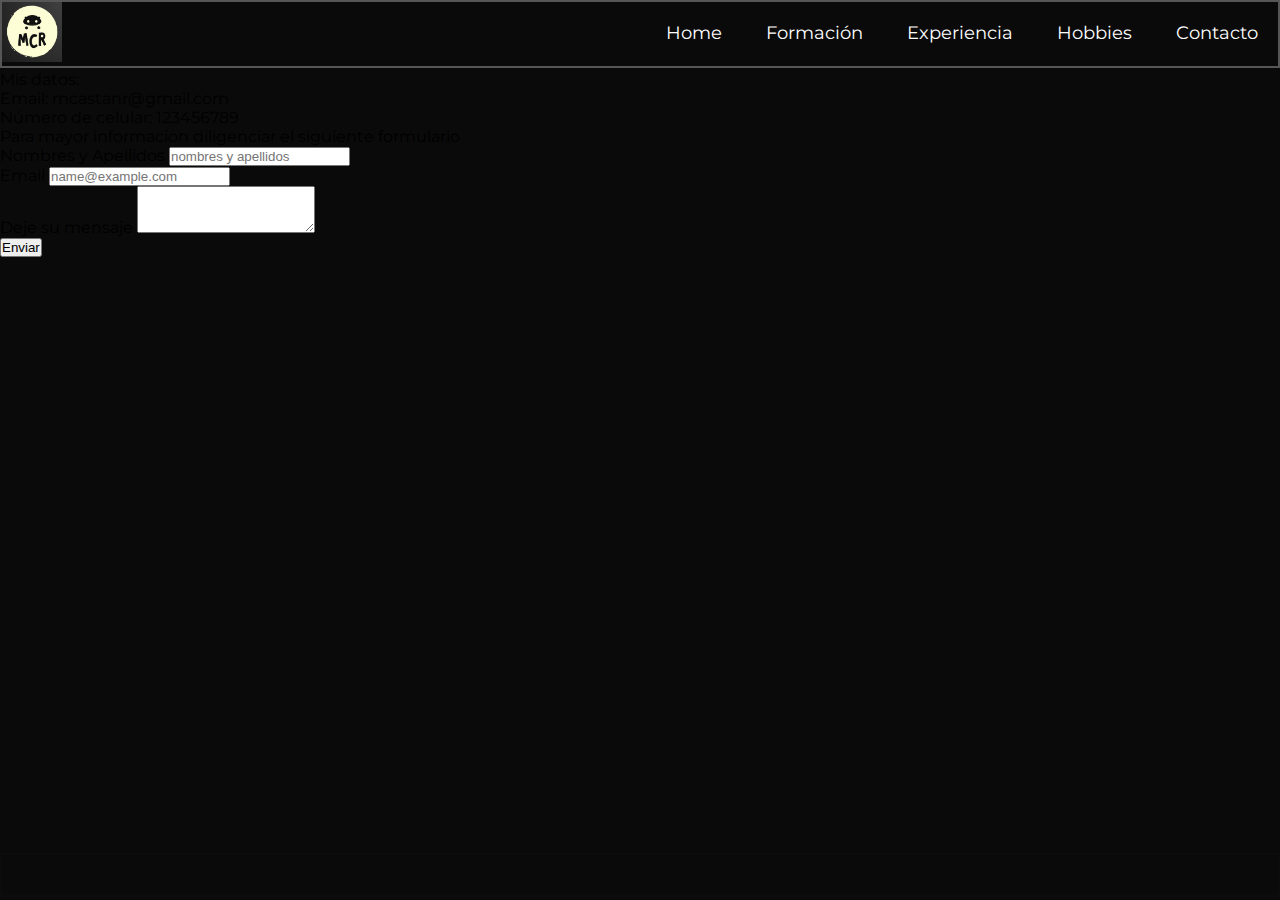
<file: pages/contacto.html>
<!DOCTYPE html>
<html lang="en">
<head>
    <meta charset="UTF-8">
    <meta http-equiv="X-UA-Compatible" content="IE=edge">
    <meta name="viewport" content="width=device-width, initial-scale=1.0">
    <title>Portafolio</title>
    <link rel="stylesheet" href="../css/styles.css" />
    <link rel="stylesheet" href="https://cdnjs.cloudflare.com/ajax/libs/font-awesome/6.1.1/css/all.min.css" integrity="sha512-KfkfwYDsLkIlwQp6LFnl8zNdLGxu9YAA1QvwINks4PhcElQSvqcyVLLD9aMhXd13uQjoXtEKNosOWaZqXgel0g==" crossorigin="anonymous" referrerpolicy="no-referrer" />
    <link
    rel="stylesheet"
    href="https://cdnjs.cloudflare.com/ajax/libs/animate.css/4.1.1/animate.min.css"
  />
  <link href="https://cdn.jsdelivr.net/npm/bootstrap@5.2.0-beta1/dist/css/bootstrap.min.css" rel="stylesheet" integrity="sha384-0evHe/X+R7YkIZDRvuzKMRqM+OrBnVFBL6DOitfPri4tjfHxaWutUpFmBp4vmVor" crossorigin="anonymous">
</head>
<body>
    <header>
        <div>
            <img src="../img/logo.jpg" alt="logo" width="60px"/>
        </div>
    <nav>
        <li>
            <a href="../index.html">
                Home
            </a>
        </li>
        <li>
            <a href="formacion.html">
                Formación
            </a>
        </li>
        <li>
            <a href="experiencia.html">
                Experiencia
            </a>
        </li>

        <li>
            <a href="hobbies.html">
                Hobbies
            </a>
        </li>
        <li>
            <a href="contacto.html">
                Contacto
            </a>
        </li>
    </nav>
    </header>

    <main>
    
        <div class="container mt-1 text-light text-center">
            Mis datos: 
            <br>
            Email: mcastanr@gmail.com
            <br>
            Número de celular: 123456789
          </div>

          <div class="container mt-5 text-light text-center">
            Para mayor informacion diligenciar el siguiente formulario
          </div>

    
    <!--
    <div class="datos">
        <p>
            Email: mcastanr@gmail.com
        <br>
            Número de celular: 123456789
        </p>
    </div>
    -->
    
    <div class="mx-auto mt-5" style="width: 50%;">
        <label for="exampleFormControlInput1" class="form-label text-light">Nombres y Apellidos</label>
        <input type="text" class="form-control" id="exampleFormControlInput1" 
        placeholder="nombres y apellidos">
      </div>
      <div class="mx-auto" style="width: 50%;">
        <label for="exampleFormControlInput1" class="form-label text-light">Email</label>
        <input type="email" class="form-control" id="exampleFormControlInput1" placeholder="name@example.com">
      </div>
      <div class="mx-auto" style="width: 50%;">
        <label for="exampleFormControlTextarea1" class="form-label text-light">Deje su mensaje</label>
        <textarea class="form-control" id="exampleFormControlTextarea1" rows="3"></textarea>
      </div>
      <div class="mx-auto" style="width: 50%;">
      <button type="button" class="mx-auto btn btn-light mx-auto m-3">Enviar</button>
    </div>

<!--
    <form class="formulario">
        <label for="nombre_apellido">Nombre:</label>
        <input type="text" name="nombre_apellido"/>
        <br>
        <label for="email">Email:</label>
        <input type="text" name="email"/>
        <br>
        <textarea name="textarea" rows="10" cols="50">Deje su mensaje aquí</textarea>
        <br>
        <button class="main_btn">Enviar </button>
    </form>
-->
    </main>

 

    <footer>
        <a href = "https://www.instagram.com/castanedariascos"   target="_blank"><i class="fa-brands fa-instagram"></i></a>
        <a href = "https://www.linkedin.com/in/monica-castaneda-riascos-b5663847/"   target="_blank"><i class="fa-brands fa-linkedin-in"></i></a>
        <a href = "https://www.researchgate.net/profile/Monica-Castaneda-2"   target="_blank"><i class="fa-brands fa-researchgate"></i></a>
    </footer>



    <script src="https://cdn.jsdelivr.net/npm/bootstrap@5.2.0-beta1/dist/js/bootstrap.bundle.min.js" integrity="sha384-pprn3073KE6tl6bjs2QrFaJGz5/SUsLqktiwsUTF55Jfv3qYSDhgCecCxMW52nD2" crossorigin="anonymous"></script>
</body>
</html>
</file>
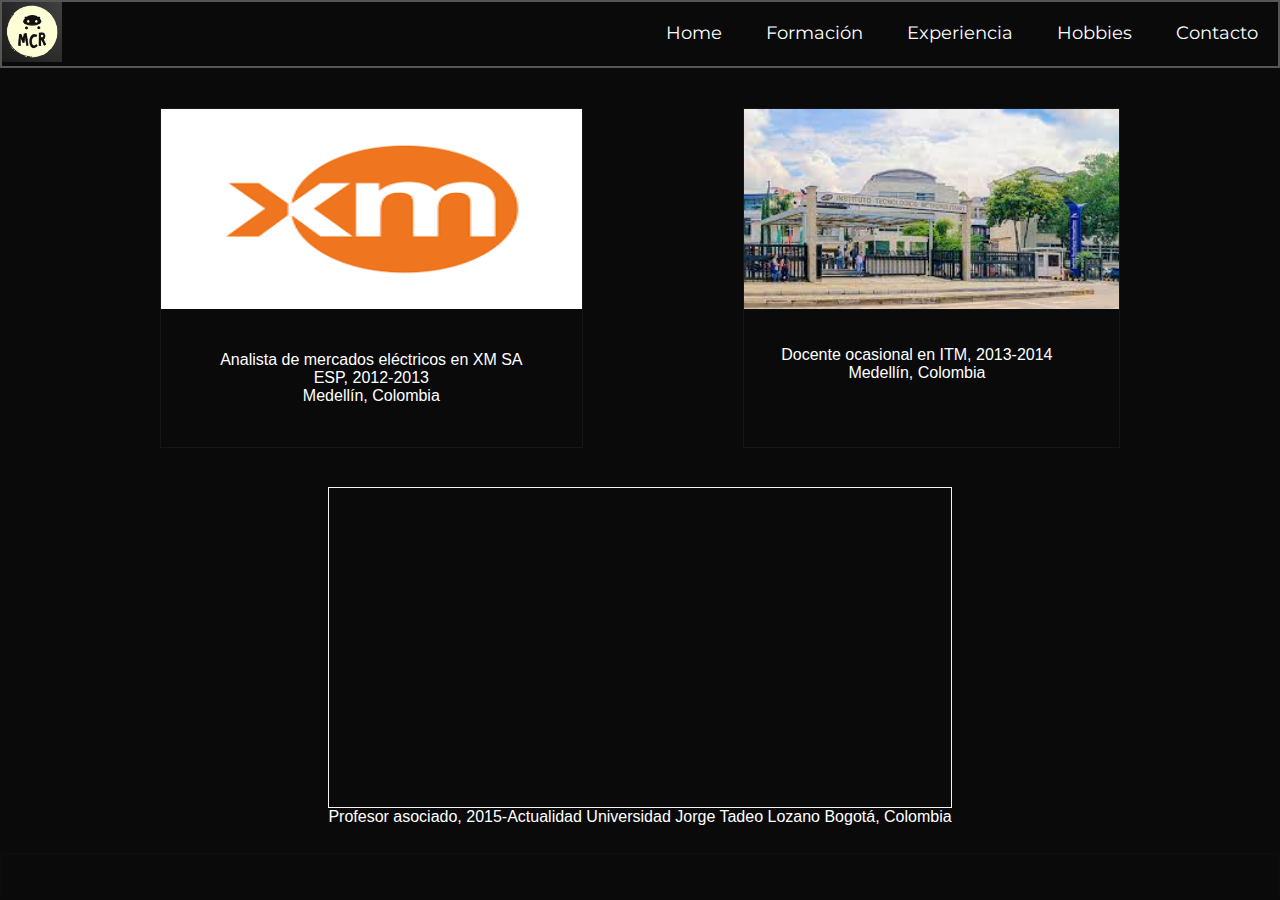
<file: pages/experiencia.html>
<!DOCTYPE html>
<html lang="en">
<head>
    <meta charset="UTF-8">
    <meta http-equiv="X-UA-Compatible" content="IE=edge">
    <meta name="viewport" content="width=device-width, initial-scale=1.0">
    <title>Portafolio</title>
    <link rel="stylesheet" href="../css/styles.css"/>
    <link rel="stylesheet" href="https://cdnjs.cloudflare.com/ajax/libs/font-awesome/6.1.1/css/all.min.css" integrity="sha512-KfkfwYDsLkIlwQp6LFnl8zNdLGxu9YAA1QvwINks4PhcElQSvqcyVLLD9aMhXd13uQjoXtEKNosOWaZqXgel0g==" crossorigin="anonymous" referrerpolicy="no-referrer" />
    <link rel="stylesheet" href="../css/styles2.css">
</head>
<body>
    <header>
        <div>
            <img src="../img/logo.jpg" alt="logo" width="60px"/>
        </div>
        

    <nav>
        <li>
            <a href="../index.html">
                Home
            </a>
        </li>
        <li>
            <a href="formacion.html">
                Formación
            </a>
        </li>
        <li>
            <a href="experiencia.html">
                Experiencia
            </a>
        </li>

        <li>
            <a href="hobbies.html">
                Hobbies
            </a>
        </li>
        <li>
            <a href="contacto.html">
                Contacto
            </a>
        </li>
    </nav>
    </header>

    <main>
    <div class="experiencia1">
        <article>
            <img src="../img/xm.png" />
            <span>
                Analista de mercados eléctricos en XM SA ESP, 2012-2013
                <br>
                Medellín, Colombia
            </span>
        </article>
        <article>
            <img src="../img/itm.jfif"/>
            <span>
                Docente ocasional en ITM, 2013-2014
                <br>
                Medellín, Colombia
            </span>
        </article>
    </div>

    <div class="experiencia2">
        <article>
            <div class="video">
                <iframe width="460" height="315" src="https://www.youtube.com/embed/JS6zyYq7CVU" title="YouTube video player" frameborder="0" allow="accelerometer; autoplay; clipboard-write; encrypted-media; gyroscope; picture-in-picture" allowfullscreen></iframe>
            </div>
        
            <div>
                <p>
                    Profesor asociado, 2015-Actualidad
                  
                    Universidad Jorge Tadeo Lozano
             
                    Bogotá, Colombia
                </p>
            </div>
        
      
        </article> 
    </div>
    </main>


    <footer>
        <a href = "https://www.instagram.com/castanedariascos"   target="_blank"><i class="fa-brands fa-instagram"></i></a>
        <a href = "https://www.linkedin.com/in/monica-castaneda-riascos-b5663847/"   target="_blank"><i class="fa-brands fa-linkedin-in"></i></a>
        <a href = "https://www.researchgate.net/profile/Monica-Castaneda-2"   target="_blank"><i class="fa-brands fa-researchgate"></i></a>
    </footer>




</body>
</html>
</file>
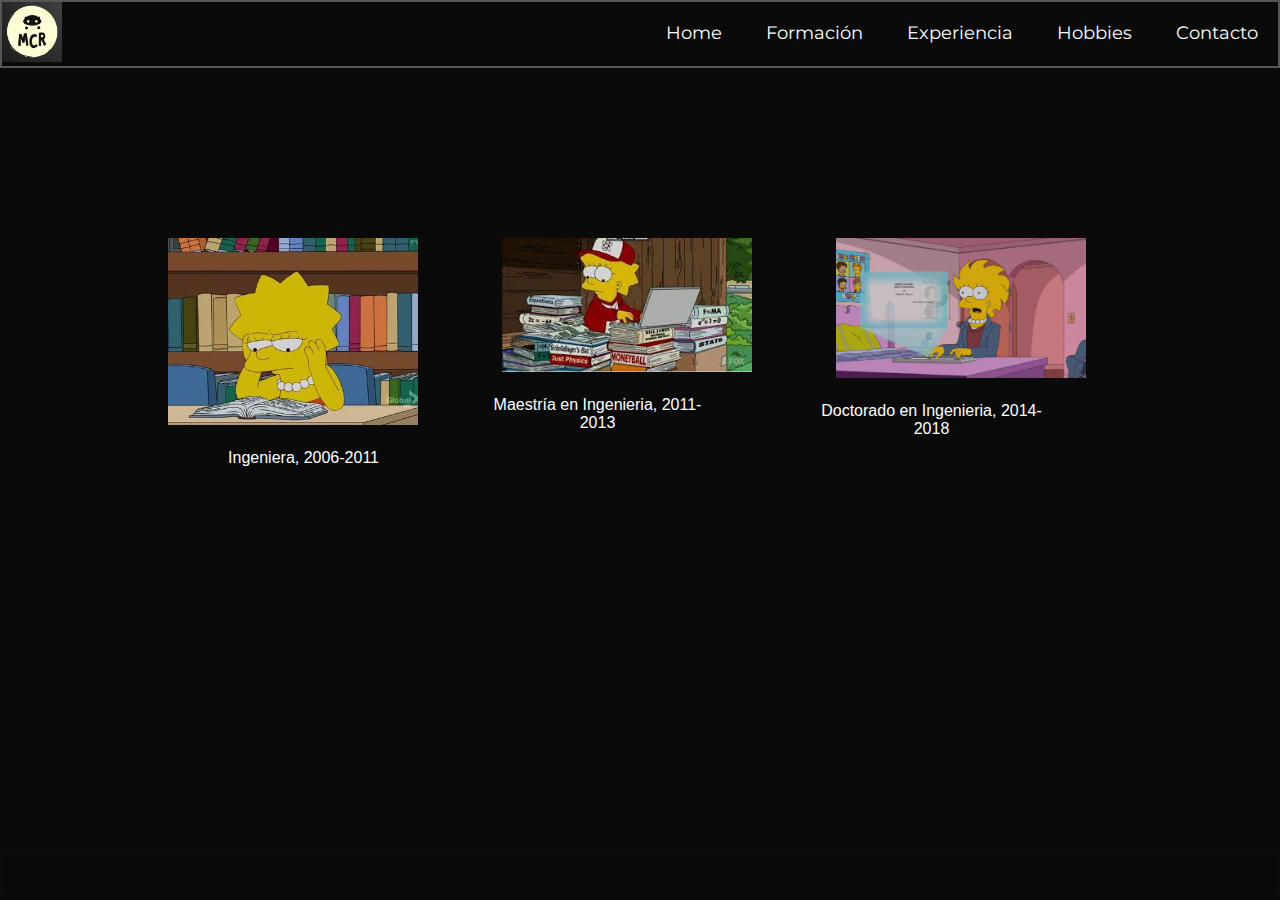
<file: pages/formacion.html>
<!DOCTYPE html>
<html lang="en">
<head>
    <meta charset="UTF-8">
    <meta http-equiv="X-UA-Compatible" content="IE=edge">
    <meta name="viewport" content="width=device-width, initial-scale=1.0">
    <title>Portafolio</title>
    <link rel="stylesheet" href="../css/styles.css"/>
    <link rel="stylesheet" href="https://cdnjs.cloudflare.com/ajax/libs/font-awesome/6.1.1/css/all.min.css" integrity="sha512-KfkfwYDsLkIlwQp6LFnl8zNdLGxu9YAA1QvwINks4PhcElQSvqcyVLLD9aMhXd13uQjoXtEKNosOWaZqXgel0g==" crossorigin="anonymous" referrerpolicy="no-referrer" />
</head>
<body>
    <header>
        <div>
            <img src="../img/logo.jpg" alt="logo" width="60px"/>
        </div>
    <nav>
        <li>
            <a href="../index.html">
                Home
            </a>
        </li>
        <li>
            <a href="formacion.html">
                Formación
            </a>
        </li>
        <li>
            <a href="experiencia.html">
                Experiencia
            </a>
        </li>

        <li>
            <a href="hobbies.html">
                Hobbies
            </a>
        </li>
        <li>
            <a href="contacto.html">
                Contacto
            </a>
        </li>
    </nav>
    </header>

    <main>
    <div class="titulos">
        <article>
            <img src="../img/universidad.jpg" />
            <br>
            <span>
                Ingeniera, 2006-2011
            </span>
            
        </article>
        <article>
            <img src="../img/maestria.jfif"/>
            <br>
            <span>
                Maestría en Ingenieria, 2011-2013
            </span>
            
        </article>
        <article>
            <img src="../img/doctorado.jpg" />
            <br>
            <span>
                Doctorado en Ingenieria, 2014-2018
            </span>
        </article>
    </div>
    </main>

    

    <footer>
        <a href = "https://www.instagram.com/castanedariascos"   target="_blank"><i class="fa-brands fa-instagram"></i></a>
        <a href = "https://www.linkedin.com/in/monica-castaneda-riascos-b5663847/"   target="_blank"><i class="fa-brands fa-linkedin-in"></i></a>
        <a href = "https://www.researchgate.net/profile/Monica-Castaneda-2"   target="_blank"><i class="fa-brands fa-researchgate"></i></a>
    </footer>


</body>
</html>
</file>
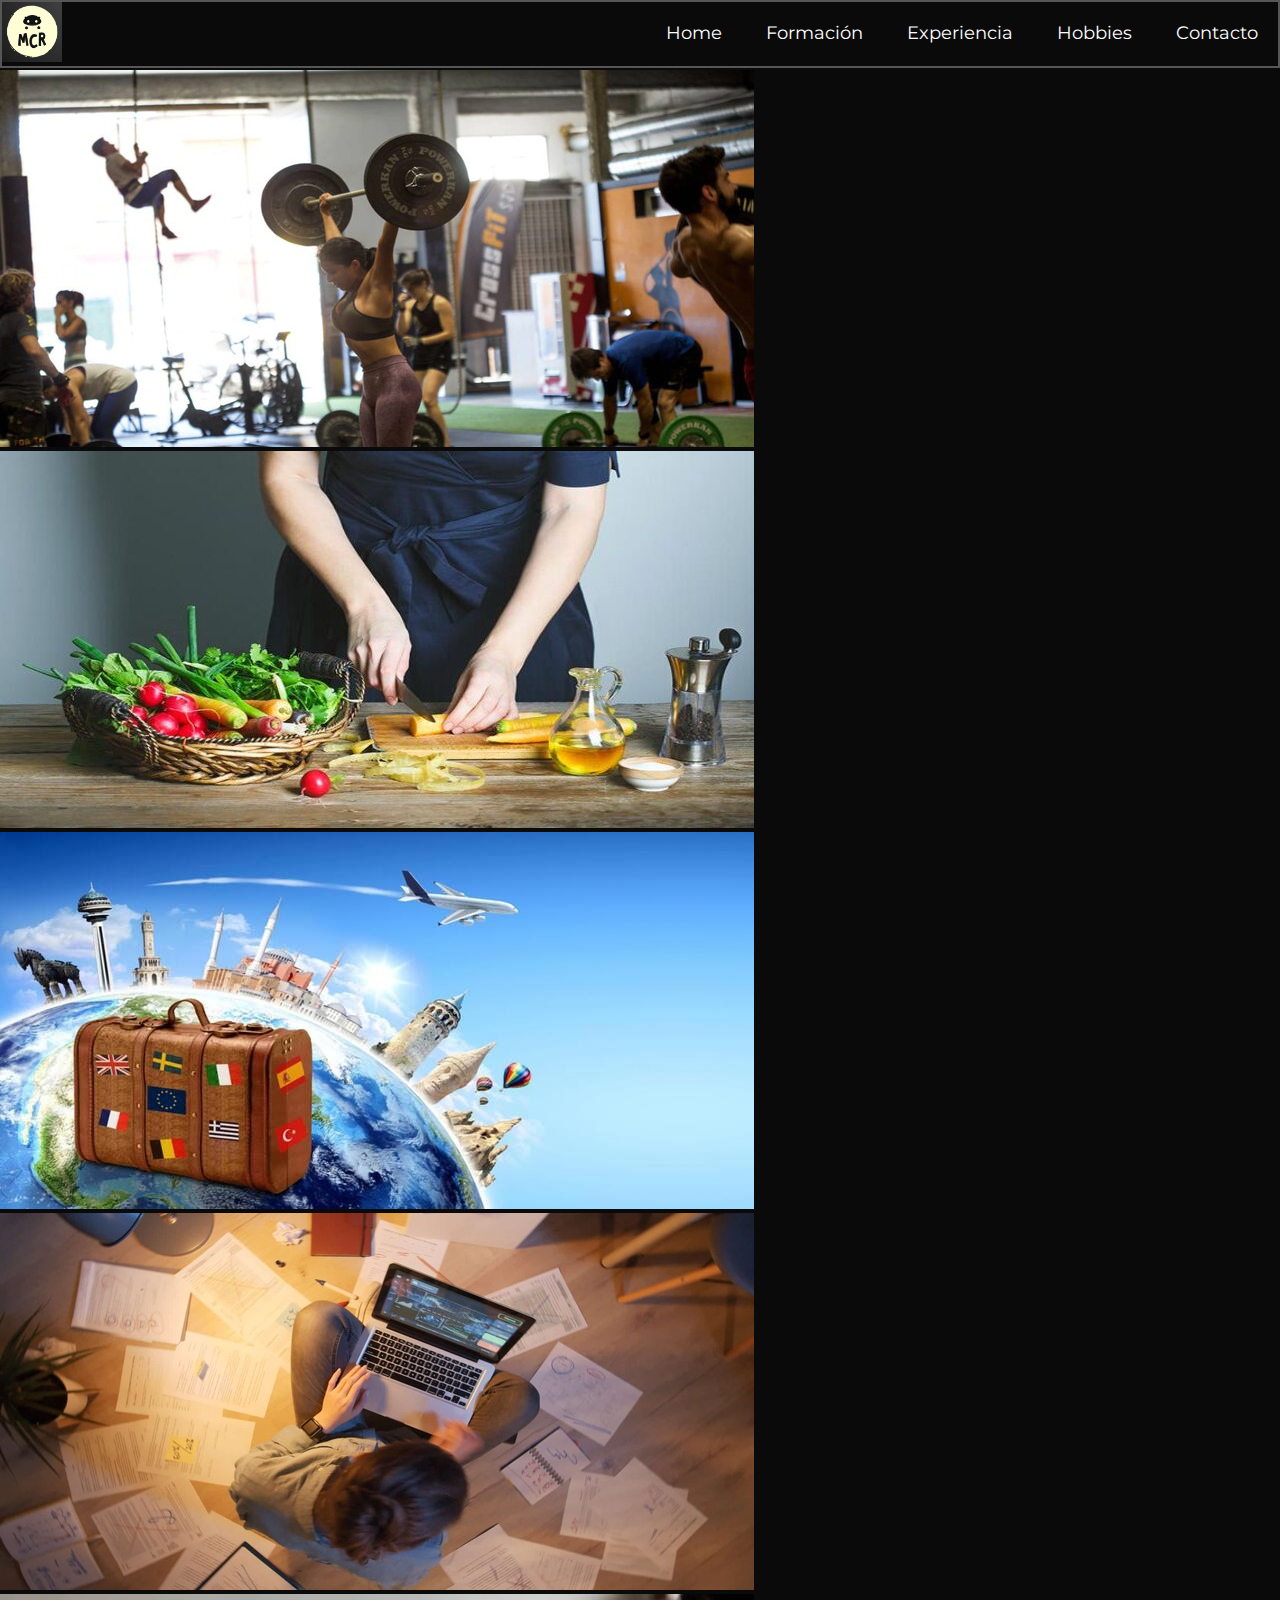
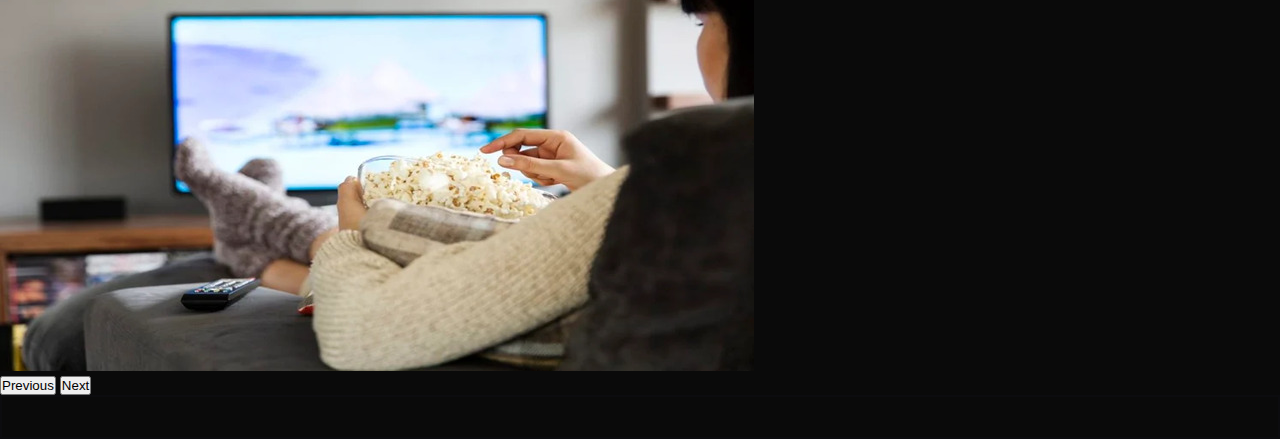
<file: pages/hobbies.html>
<!DOCTYPE html>
<html lang="en">
<head>
    <meta charset="UTF-8">
    <meta http-equiv="X-UA-Compatible" content="IE=edge">
    <meta name="viewport" content="width=device-width, initial-scale=1.0">
    <title>Portafolio</title>
    <link rel="stylesheet" href="../css/styles.css"/>
    <link rel="stylesheet" href="https://cdnjs.cloudflare.com/ajax/libs/font-awesome/6.1.1/css/all.min.css" integrity="sha512-KfkfwYDsLkIlwQp6LFnl8zNdLGxu9YAA1QvwINks4PhcElQSvqcyVLLD9aMhXd13uQjoXtEKNosOWaZqXgel0g==" crossorigin="anonymous" referrerpolicy="no-referrer" />
    <link href="https://cdn.jsdelivr.net/npm/bootstrap@5.2.0-beta1/dist/css/bootstrap.min.css" rel="stylesheet" integrity="sha384-0evHe/X+R7YkIZDRvuzKMRqM+OrBnVFBL6DOitfPri4tjfHxaWutUpFmBp4vmVor" crossorigin="anonymous">
</head>
<body>
    <header>
        <div>
            <img src="../img/logo.jpg" alt="logo" width="60px"/>
        </div>
    <nav>
        <li>
            <a href="../index.html">
                Home
            </a>
        </li>
        <li>
            <a href="formacion.html">
                Formación
            </a>
        </li>
        <li>
            <a href="experiencia.html">
                Experiencia
            </a>
        </li>

        <li>
            <a href="hobbies.html">
                Hobbies
            </a>
        </li>
        <li>
            <a href="contacto.html">
                Contacto
            </a>
        </li>
    </nav>
    </header>



    <div id="carouselExampleControls" class="carousel slide" data-bs-ride="carousel">
        <div class="carousel-inner">
          <div class="carousel-item active">
            <img src="../img/crossfit.jpg" class="d-block w-100" alt="hobbie1"
            >
          </div>
          <div class="carousel-item">
            <img src="../img/cocinar.jpg" class="d-block w-100" alt="hobbie2"
            >
          </div>
          <div class="carousel-item">
            <img src="../img/viajar.jpeg" class="d-block w-100" alt="hobbie3"
            >
          </div>
          <div class="carousel-item">
            <img src="../img/estudiar.jpg" class="d-block w-100" alt="hobbie4"
            >
          </div>
          <div class="carousel-item">
            <img src="../img/peliculas.jpg" class="d-block w-100" alt="hobbie5"
           >
          </div>
        </div>
        <button class="carousel-control-prev" type="button" data-bs-target="#carouselExampleControls" data-bs-slide="prev">
          <span class="carousel-control-prev-icon" aria-hidden="true"></span>
          <span class="visually-hidden">Previous</span>
        </button>
        <button class="carousel-control-next" type="button" data-bs-target="#carouselExampleControls" data-bs-slide="next">
          <span class="carousel-control-next-icon" aria-hidden="true"></span>
          <span class="visually-hidden">Next</span>
        </button>
      </div>

    




<!--
    <main class="hobbies">
        <div >
            <img src="../img/crossfit.webp">
        </div>
        <div>
            <img src="../img/cocinar.jpg">
        </div>
        <div>
            <img src="../img/viajar.jpeg">
        </div>
        <div>
            <img src="../img/estudiar.jfif">
        </div>
        <div>
            <img src="../img/peliculas.webp">
        </div>
    </main>
-->
    <footer>
        <a href = "https://www.instagram.com/castanedariascos"   target="_blank"><i class="fa-brands fa-instagram"></i></a>
        <a href = "https://www.linkedin.com/in/monica-castaneda-riascos-b5663847/"   target="_blank"><i class="fa-brands fa-linkedin-in"></i></a>
        <a href = "https://www.researchgate.net/profile/Monica-Castaneda-2"   target="_blank"><i class="fa-brands fa-researchgate"></i></a>
    </footer>

    <script src="https://cdn.jsdelivr.net/npm/bootstrap@5.2.0-beta1/dist/js/bootstrap.bundle.min.js" integrity="sha384-pprn3073KE6tl6bjs2QrFaJGz5/SUsLqktiwsUTF55Jfv3qYSDhgCecCxMW52nD2" crossorigin="anonymous"></script>

</body>
</html>
</file>
<file: css/styles.css>
@import url('https://fonts.googleapis.com/css2?family=Montserrat:wght@100&display=swap');

* { 
    margin: 0;
    padding:0;
    box-sizing: border-box;

}

body {
    /*background-color:white;*/
    background-color: rgb(10, 10, 10);
    /*background-image: url(../img/wallpaper3.jpg);*/
    font-family:'Montserrat',sans-serif;
}

main {
    background-image: url;
    height:87vh;
    width:100%;
    display:inline-block;
    justify-content: center;
    background-color: rgb(10, 10, 10);
}


h1 {
    font-family:'Trebuchet MS', 'Lucida Sans Unicode', 'Lucida Grande', 'Lucida Sans', Arial, sans-serif;
    /*color:black;*/
    color:white;
}

p {
    font-family:'Trebuchet MS', 'Lucida Sans Unicode', 'Lucida Grande', 'Lucida Sans', Arial, sans-serif;
    /*color: black;*/
    color:white;
}



header {
    background-color: rgb(10, 10, 10);
    width: 100%;
    display: flex;
    justify-content: space-between;
    margin-bottom: 2px;
    border: 2px solid rgb(87, 86, 86);
}

header nav {
    display:inline-block;
    
}

header nav li {
    display: inline-block;
    margin:20px;
}

header nav li a {
    color: white;
    text-decoration: none;
    font-family:'Montserrat';
    font-size:large;

 
}

header nav li a:hover {
    color: rgb(199, 182, 182);
    font-size:larger;
}

footer {
    background-color: rgb(10, 10, 10);
    border: 2px solid rgb(12, 12, 15);
    display: flex;
    justify-content: right;
    width:100%;
}

footer a {
    margin: 20px;
}

footer a i {
    width: 40px;
}

.main_btn {
    border-radius: 10px;
    background-color: aquamarine;
    color: black;
    font-size:larger;
    font-weight: bold;
    text-decoration: none;
    text-align: center;
    animation-name: crecer;
    animation-duration:3s;
}

@keyframes crecer{
    0%{
        transform:scale(1);
    }
    50%{
        transform:scale(1.4);
    }
    100%{
        transform:scale(1);
    }
}



.main_div2_index {
    text-align: center;
    margin:10%;
    animation-name: movertexto;
    animation-duration:3s;
}

@keyframes movertexto{
    0%{
        transform:scale(1);
    }
    50%{
        transform:scale(1.2);
    }
    100%{
        transform:scale(1);
    }
}


.main_div1_index {
    margin:10%;
   
}


.main_div1_index img{
    width:300px;
    vertical-align:middle;
    float:right;
    transition: all .3s;
   
}


.main_div1_index img:hover{
    transform: translate(2%);
    opacity:0.5;
}



.main_index {
    display:grid;
    grid-template-columns:1fr 2fr;
    justify-content: stretch;
    align-items: center;
    gap: 20px;
    animation-name:mianimacion;
    animation-duration:10s;
    
}


@keyframes mianimacion{

    0% {background: grey}
    50% {background: rgba(0, 0, 0, 0.692)}
    100% {background: rgba(10, 10, 10, 10)}
}


.titulos {
    width: 70%;
    margin:10%;
    display:grid;
    grid-template-columns: 1fr 1fr 1fr;
    gap: 4px;
}
.titulos article {
    float:left;
    justify-content: center;
    width: 70%;
    margin: 20px;
}

.titulos article span{
    text-align: center;
    float:right;
}
.titulos article img {
    width:250px;
    margin:20px;
    animation-name: moverimgformacion;
    animation-duration:3s;
}

@keyframes moverimgformacion{
    0%{
        transform:scale(1);
    }
    50%{
        transform:scale(1.2);
    }
    100%{
        transform:scale(1);
    }
}




.titulos article span {
    text-align: center;
    color:white;
    font-family: 'Trebuchet MS', 'Lucida Sans Unicode', 'Lucida Grande', 'Lucida Sans', Arial, sans-serif;

}



.hobbies {
    display: flex;
    justify-content: left;
    margin:2%;
}
.hobbies div {
   width: 20%;
   margin:2%;
}

.hobbies div img {
    width: 200px;
    animation-name: moverimghobbies;
    animation-duration:3s;
}

@keyframes moverimghobbies{
    0%{
        transform:scale(1);
    }
    50%{
        transform:scale(1.3);
    }
    100%{
        transform:scale(1);
    }
}

.datos {
    display: flex;
    align-content: center;

}

.datos p {
    display: flex;
    align-content: center;
    color: white;
    font-family:'Trebuchet MS', 'Lucida Sans Unicode', 'Lucida Grande', 'Lucida Sans', Arial, sans-serif;
    margin-left:35%;
    animation:jello;
    animation-duration:2s;
}

.formulario {
    font-family:'Trebuchet MS', 'Lucida Sans Unicode', 'Lucida Grande', 'Lucida Sans', Arial, sans-serif;
    color: white;
    margin-left:35%;
    margin-top: 2.5%;
   
}

.formulario label{
    width: 30%;
    border: 1px black;
}

@media (max-width: 650px) {
    .main_index {
        display:grid;
        grid-template-columns:1fr;
        justify-content: stretch;
        align-items: center;
        gap: 20px;
    }
}

@media (max-width: 950px) {
    main {
        background-image: url;
        height:100%;
        width:100%;
        display:inline-block;
        justify-content: center;
        
    }
    .titulos {
        width: 70%;
        margin:10%;
        display:grid;
        grid-template-columns: 1fr 1fr;
        gap: 4px;
    }
    .titulos article {
        float:right;
        justify-content:center;
        width: 40%;
        margin: 20px;
    }


}
@media (max-width: 750px) {
    main {
        background-image: url;
        height:100%;
        width:100%;
        display:inline-block;
        justify-content: center;
        
    }
    .titulos {
        width: 70%;
        margin:10%;
        display:grid;
        grid-template-columns: 1fr;
        gap: 4px;
    }
    .titulos article {
        float:right;
        justify-content:center;
        width: 40%;
        margin: 20px;
    }
    
}

.imagen1{
    width: 50px;
}
</file>
<file: css/styles2.css>
.experiencia1 {
  width: 100%;
  display: flex;
  justify-content: space-evenly;
  margin-bottom: 3%;
  margin-top: 3%;
}
.experiencia1 article {
  border: solid 1px rgb(23, 22, 22);
}
.experiencia1 article span {
  text-align: right;
  color: white;
  font-family: "Trebuchet MS", "Lucida Sans Unicode", "Lucida Grande", "Lucida Sans", Arial, sans-serif;
  float: left;
  text-align: center;
  margin: 10%;
}
.experiencia1 article img {
  display: flex;
  justify-content: center;
  width: 100%;
  height: 200px;
}
.experiencia1 article img:hover {
  transform: translate(2%);
  opacity: 0.5;
}

.experiencia2 article {
  text-align: center;
  display: grid;
  justify-content: center;
  color: white;
  font-family: "Trebuchet MS", "Lucida Sans Unicode", "Lucida Grande", "Lucida Sans", Arial, sans-serif;
}
.experiencia2 article p {
  width: 100%;
  margin-right: 10%;
}

.video {
  width: 100%;
  border: 1px solid whitesmoke;
}

/*# sourceMappingURL=styles2.css.map */
</file>
